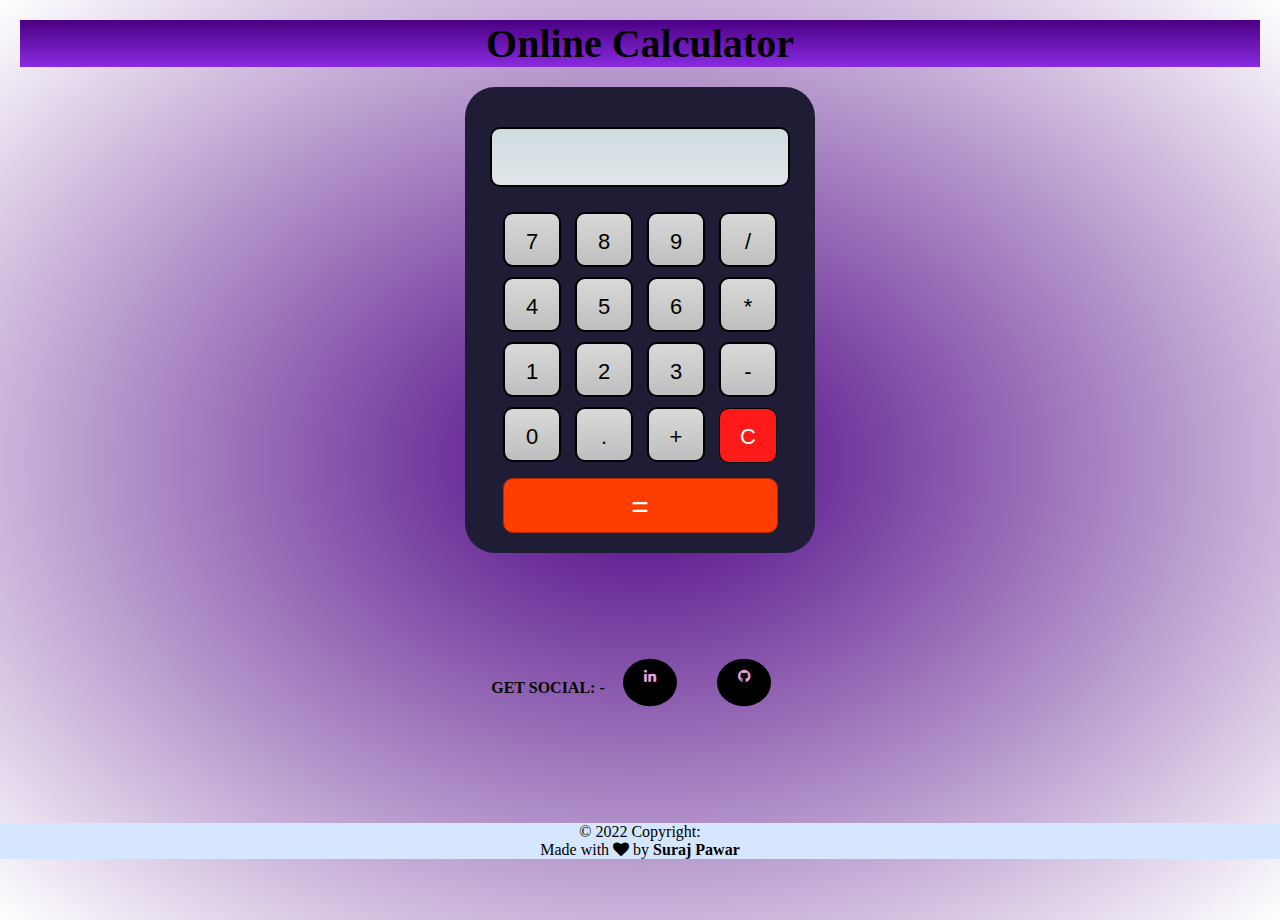
<file: Level-2 Task-1 Calculator/index.html>
<!DOCTYPE html>
<html lang="en">
  <head>
    <meta charset="UTF-8" />
    <meta http-equiv="X-UA-Compatible" content="IE=edge" />
    <meta name="viewport" content="width=device-width, initial-scale=1.0" />
    <title>Online Calculator</title>
    <link rel="icon" href="" />
    <link rel="stylesheet" href="style.css" />
    <script src="https://code.jquery.com/jquery-3.4.1.js"></script>
    <script src="script.js"></script>
  </head>

  <body>
    <h1>Online Calculator</h1>
    <div class="center">
      <form name="forms">
        <input type="text" id="display" name="display" disabled />
        <div class="buttons">
          <input type="button" id="Seven" value="7" />
          <input type="button" id="Eight" value="8" />
          <input type="button" id="Nine" value="9" />
          <input type="button" id="Divide" value="/" /><br />
          <input type="button" id="Four" value="4" />
          <input type="button" id="Five" value="5" />
          <input type="button" id="Six" value="6" />
          <input type="button" id="Multi" value="*" /><br />
          <input type="button" id="One" value="1" />
          <input type="button" id="Two" value="2" />
          <input type="button" id="Three" value="3" />
          <input type="button" id="Subs" value="-" /><br />
          <input type="button" id="Zero" value="0" />
          <input type="button" id="Dot" value="." />
          <input type="button" id="Add" value="+" />
          <input type="button" id="Clear" value="C" /><br />
          <input type="button" id="Equal" value="=" />
        </div>
      </form>
    </div>
    <footer id="footer" class="coloured-section">
      <p style="color: rgb(2, 2, 2);"><b>GET SOCIAL: - </b></p>
      <link
        rel="stylesheet"
        href="https://cdnjs.cloudflare.com/ajax/libs/font-awesome/4.7.0/css/font-awesome.min.css"
      />
      <div class="col-md-3 footer-grids w3l-agileits">
        <a
          target="_blank"
          href="https://www.linkedin.com/in/suraj-pawar-b3375a267/"
          ><i class="fa fa-linkedin" aria-hidden="true"></i
        ></a>
        <a target="_blank" href="https://github.com/surajpawar00"
          ><i class="fa fa-github" aria-hidden="true"></i></a
        ><br />
      </div>
    </footer>
    <!-- Copyright -->
    <div class="text-center p-3" style="background-color: rgba(214, 230, 255);">
      © 2022 Copyright:
      <p class="love">
        Made with <i class="fa fa-heart pulse"></i> by <b>Suraj Pawar</b>
      </p>
    </div>
  </body>
</html>
</file>
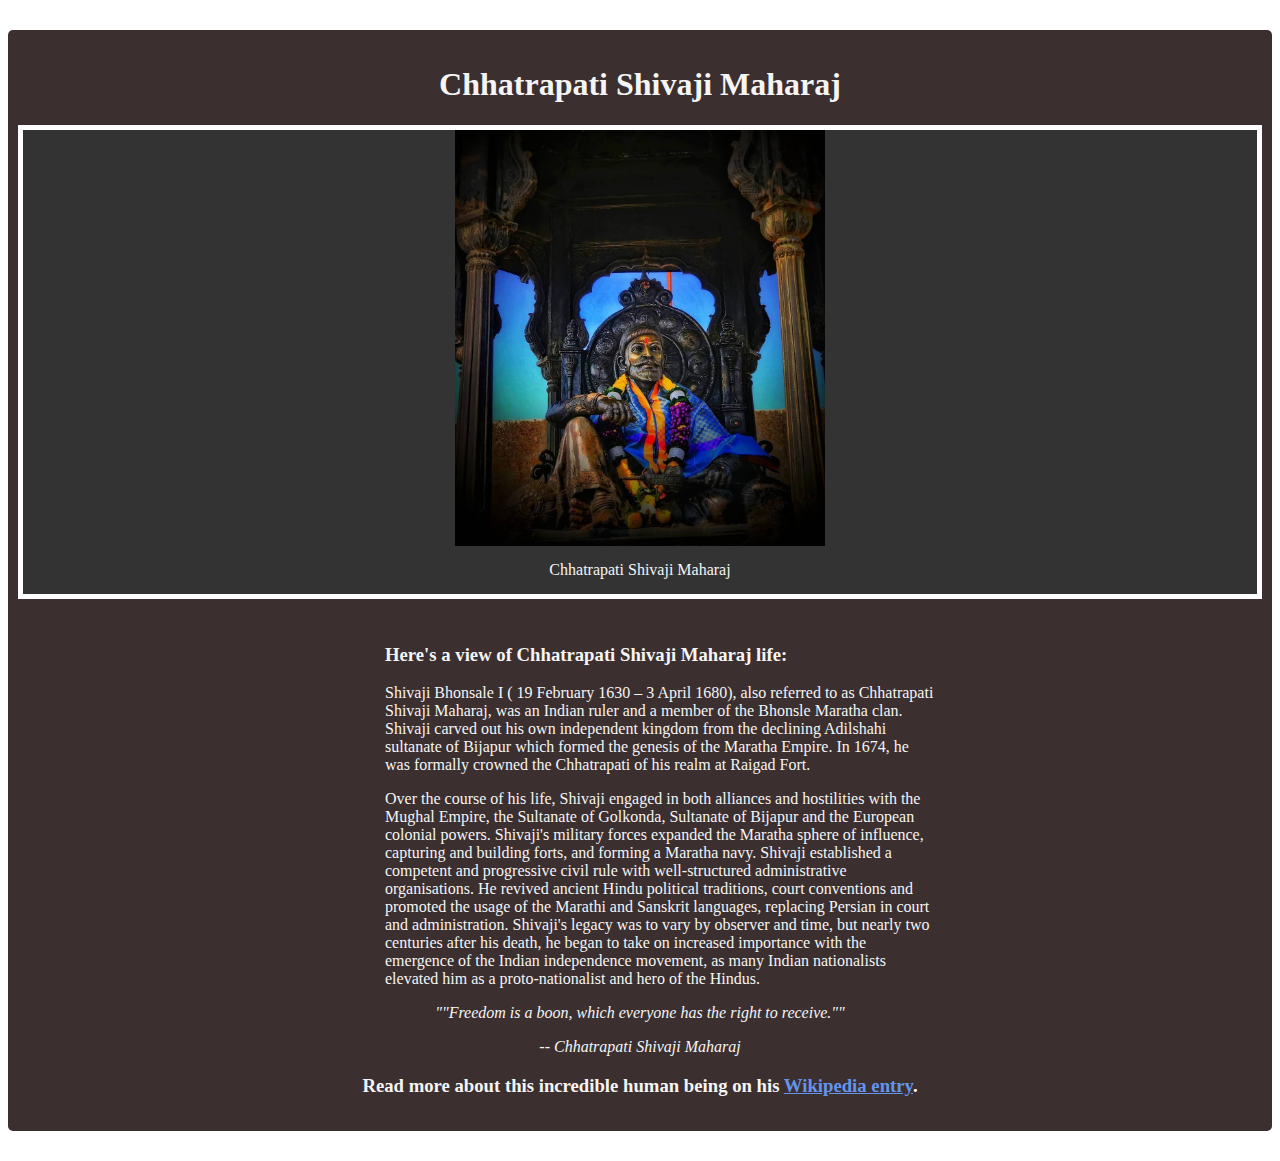
<file: Level-2 Task-2 Tribute Page/index.html>
<!DOCTYPE html>
<html lang="en">
<head>
    <meta charset="UTF-8">
    <meta http-equiv="X-UA-Compatible" content="IE=edge">
    <meta name="viewport" content="width=device-width, initial-scale=1.0">
    <link rel="stylesheet" href="style.css">
    <title>Chhatrapati Shivaji Maharaj</title>
</head>
<body>
    <div id="main">
        <h1 id="title"> Chhatrapati Shivaji Maharaj</h1>
        <div id="img-div">
          <img id="image" src="img.jpg" width="30%">
          <div id="img-caption">
            Chhatrapati Shivaji Maharaj
          </div>
        </div>
        <div id="tribute-info">
          <ul>
            <h3 id="headline">Here's a view of Chhatrapati Shivaji Maharaj life:</h3>
            <p>
            Shivaji Bhonsale I ( 19 February 1630 – 3 April 1680), also referred to as Chhatrapati Shivaji Maharaj, was an Indian ruler and a member of the Bhonsle Maratha clan. Shivaji carved out his own independent kingdom from the declining Adilshahi sultanate of Bijapur which formed the genesis of the Maratha Empire. In 1674, he was formally crowned the Chhatrapati of his realm at Raigad Fort.
            </p>
            <p>
            Over the course of his life, Shivaji engaged in both alliances and hostilities with the Mughal Empire, the Sultanate of Golkonda, Sultanate of Bijapur and the European colonial powers. Shivaji's military forces expanded the Maratha sphere of influence, capturing and building forts, and forming a Maratha navy. Shivaji established a competent and progressive civil rule with well-structured administrative organisations. He revived ancient Hindu political traditions, court conventions and promoted the usage of the Marathi and Sanskrit languages, replacing Persian in court and administration. Shivaji's legacy was to vary by observer and time, but nearly two centuries after his death, he began to take on increased importance with the emergence of the Indian independence movement, as many Indian nationalists elevated him as a proto-nationalist and hero of the Hindus.
            </p>
          </ul>
          <blockquote>
            <p>""Freedom is a boon, which everyone has the right to receive.""</p>
            <div>-- Chhatrapati Shivaji Maharaj </div>
          </blockquote>
          <h3>Read more about this incredible human being on his <a id="tribute-link" href="https://en.wikipedia.org/wiki/Shivaji" target="_blank">Wikipedia entry</a>.</h3>
        </div>
</body>
</html>
</file>
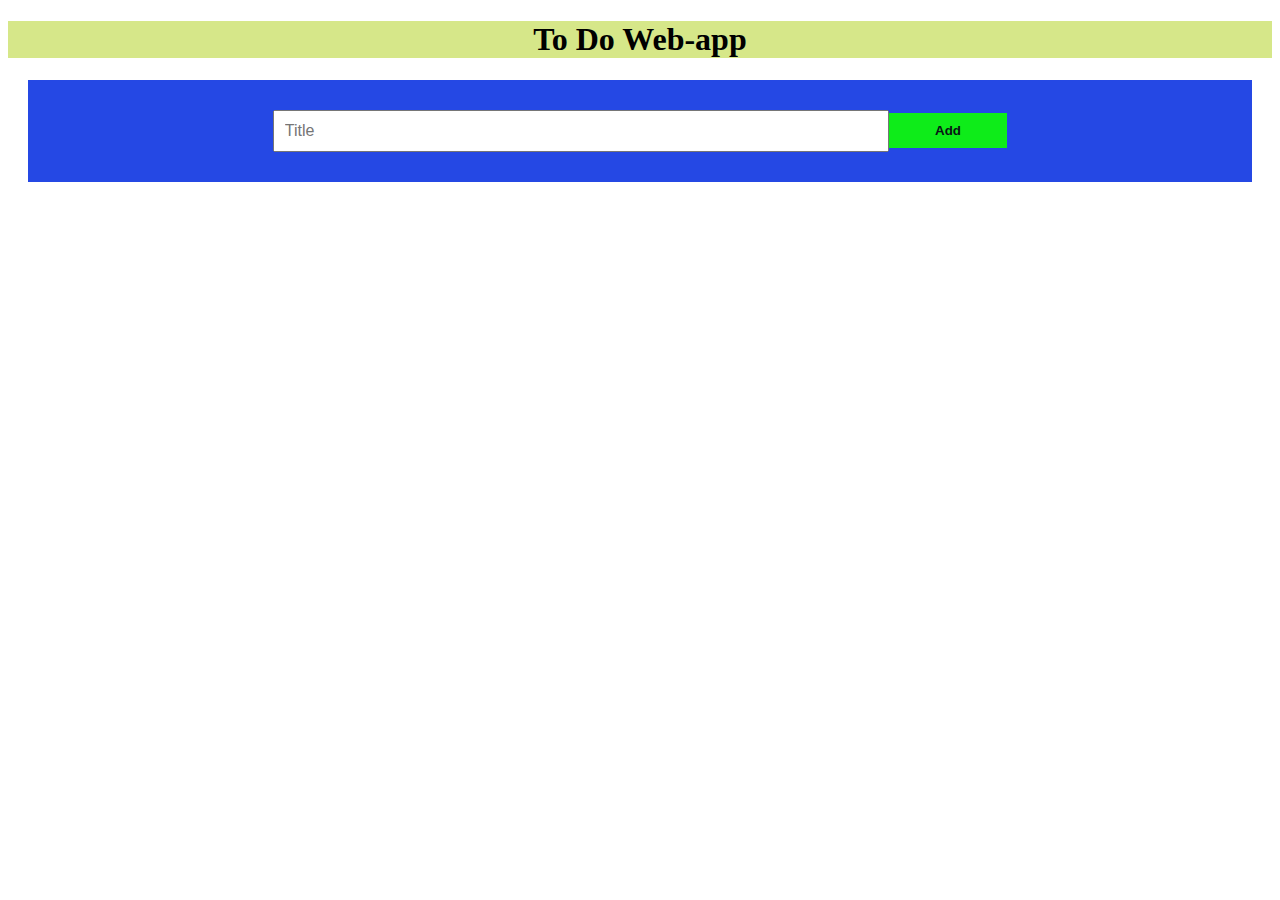
<file: Level-2 Task-3 To-Do Web app/index.html>
<!DOCTYPE html>
<html lang="en">
  <head>
    <meta charset="UTF-8" />
    <meta http-equiv="X-UA-Compatible" content="IE=edge" />
    <meta name="viewport" content="width=device-width, initial-scale=1.0" />
    <title>Todolist</title>
    <link rel="stylesheet" href="style.css" />
  </head>
  <body>
    <div class="nav">
      <h1>To Do Web-app</h1>
    </div>
    <div id="todo-list">
      <form id="add-todo">
        <input type="text" id="todo-input" placeholder="Title" />
        <button type="submit"><b>Add</b></button>
      </form>
    </div>

    <script src="script.js"></script>
  </body>
</html>
</file>
<file: Level-2 Task-1 Calculator/style.css>
* {
  margin: 0;
  padding: 0;
  outline: none;
  box-sizing: border-box;
}
body {
  font-family: montserrat;
  text-align: center;
  flex-direction: row;
  min-height: 100vh;
  background: radial-gradient(#4b0082, #ffffff);
}
h1 {
  text-align: center;
  margin: 20px;
  color: black;
  font-size: 40px;
  margin-bottom: 20px;
  background: linear-gradient(to bottom, #4b0082, #8a2be2);
}
.center {
  width: 350px;
  background: #1f1d36;
  border-radius: 30px;
  margin: auto;
}
input[type="text"] {
  height: 60px;
  width: 300px;
  margin-top: 40px;
  border-radius: 10px;
  border: 2px solid black;
  color: black;
  font-size: 22px;
  font-weight: bold;
  text-align: right;
  padding-right: 20px;
  background: linear-gradient(#d1dce0, #dfe6e9);
}
form .buttons {
  width: 300px;
  margin: 10px 25px 0 25px;
  padding: 10px 0;
}
input[type="button"] {
  width: 58px;
  height: 55px;
  margin: 5px;
  font-size: 22px;
  line-height: 55px;
  border-radius: 10px;
  border: 2px solid black;
  background: linear-gradient(#d9d9d9, #bfbfbf);
}
input[type="button"]:hover {
  transition: 0.5s;
  background: linear-gradient(#bfbfbf, #a9a9a9);
}
input#Clear {
  background: #ff1a1a;
  border: 1px solid black;
  color: white;
}
#Clear:hover {
  transition: 0.5s;
  background: linear-gradient(#a52a2a, #a0522d);
}
input#Equal {
  width: 275px;
  margin: 10px 0 10px 0;
  font-size: 30px;
  color: white;
  background: #ff3d00;
  border: 1px solid #b32a00;
}
input#Equal:hover {
  transition: 0.5s;
  background: linear-gradient(#a52a2a, #a0522d);
}
#footer {
  color: rgb(226, 40, 40);
  padding: 4% 4%;
  display: flex;
  height: 30vh;
  text-align: center;
  align-items: center;
  justify-content: center;
}
footer i {
  display: flex;
}
footer i {
  position: relative;
  display: inline;
  color: rgb(233, 161, 227);
  font-size: 30px;
  height: 60px;
  width: 60px;
  line-height: 60px;
  border-radius: 50%;
  margin: 0 15px;
  text-align: center;
  cursor: pointer;
}
footer i:before {
  position: absolute;
  content: "";
  top: 0;
  left: 0;
  height: 70%;
  width: 100%;
  padding-top: 11px;
  text-align: center;
  border-radius: 50%;
  background: black;
  transform: scale(0.9);
}
i:hover:before {
  transform: scale(1.2);
  box-shadow: 0 0 15px #f80b03;
}
</file>
<file: Level-2 Task-2 Tribute Page/style.css>
html,
body {
  font-family: "Times New Roman", monospace;
  text-align: center;
  min-width: 260px;
  color: whitesmoke;
  background-color: white;
}
#main {
  margin: 30px auto;
  padding: 15px;
  border: 0px solid;
  border-radius: 5px;
  background: #3b2f2f;
}
img {
  max-width: 100%;
  display: block;
  height: auto;
  margin: auto;
}
#img-div {
  margin: -5px;
  margin-top: 20px;
  width: 100%;
  border: 5px solid white;
  background: #333;
}
#img-caption {
  margin: 15px;
}
#headline {
  margin-top: 50px;
  text-align: left;
}
ul {
  max-width: 550px;
  margin: 0 auto;
  text-align: left;
}
li {
  margin: 10px;
}
blockquote {
  font-style: italic;
}
a {
  color: cornflowerblue;
}
footer {
  text-align: right;
}
</file>
<file: Level-2 Task-3 To-Do Web app/style.css>
#todo-list {
  margin: 20px;
  padding: 20px;
  background-color: hsl(229, 78%, 52%);
}

#todo-input {
  margin: 10px 0;
  padding: 10px;
  width: 50%;
  font-size: 16px;
}

button[type="submit"] {
  margin: 10px 0;
  padding: 10px;
  width: 10%;
  background-color: hsl(123, 89%, 49%);
  color: hsl(185, 38%, 6%);
  border: none;
  cursor: pointer;
}

h1 {
  background-color: #d6e789;
  display: flex;
  align-items: center;
  justify-content: center;
}

form {
  display: flex;
  justify-content: center;
  align-items: center;
}

li {
  font-size: larger;
  font-weight: bold;
  margin-left: 20%;
}

button[class="delete-btn"] {
  background-color: rgb(235, 109, 119);
}
</file>
